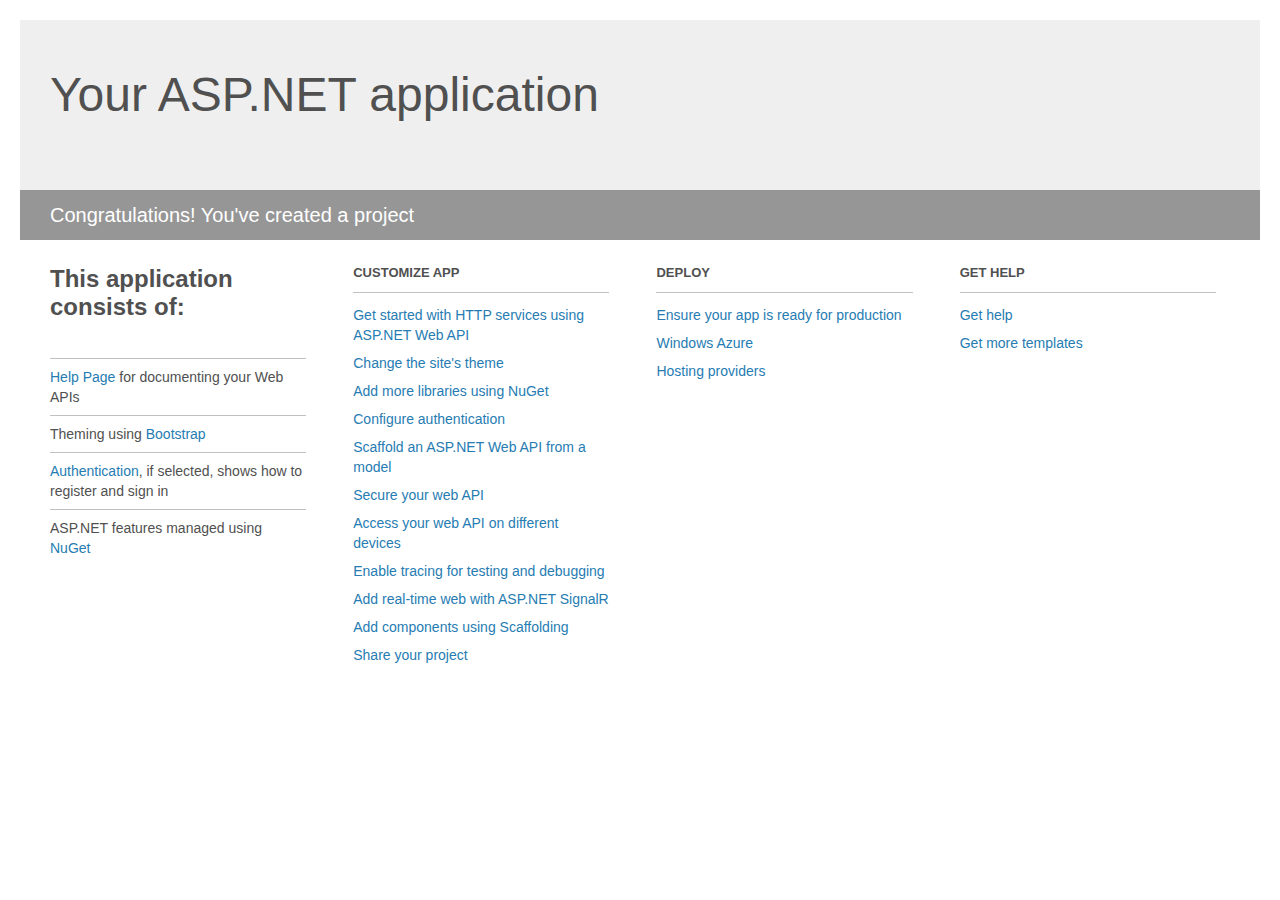
<file: Niawa.WebNotify.TestWebClient2/Project_Readme.html>
﻿<!DOCTYPE html>
<html lang="en">
<head>
    <meta charset="utf-8" />
    <title>Your ASP.NET application</title>
    <style>
        body {
            background: #fff;
            color: #505050;
            font: 14px 'Segoe UI', tahoma, arial, helvetica, sans-serif;
            margin: 20px;
            padding: 0;
        }

        #header {
            background: #efefef;
            padding: 0;
        }

        h1 {
            font-size: 48px;
            font-weight: normal;
            margin: 0;
            padding: 0 30px;
            line-height: 150px;
        }

        p {
            font-size: 20px;
            color: #fff;
            background: #969696;
            padding: 0 30px;
            line-height: 50px;
        }

        #main {
            padding: 5px 30px;
        }

        .section {
            width: 21.7%;
            float: left;
            margin: 0 0 0 4%;
        }

            .section h2 {
                font-size: 13px;
                text-transform: uppercase;
                margin: 0;
                border-bottom: 1px solid silver;
                padding-bottom: 12px;
                margin-bottom: 8px;
            }

            .section.first {
                margin-left: 0;
            }

                .section.first h2 {
                    font-size: 24px;
                    text-transform: none;
                    margin-bottom: 25px;
                    border: none;
                }

                .section.first li {
                    border-top: 1px solid silver;
                    padding: 8px 0;
                }

            .section.last {
                margin-right: 0;
            }

        ul {
            list-style: none;
            padding: 0;
            margin: 0;
            line-height: 20px;
        }

        li {
            padding: 4px 0;
        }

        a {
            color: #267cb2;
            text-decoration: none;
        }

            a:hover {
                text-decoration: underline;
            }
    </style>
</head>
<body>

    <div id="header">
        <h1>Your ASP.NET application</h1>
        <p>Congratulations! You've created a project</p>
    </div>

    <div id="main">
        <div class="section first">
            <h2>This application consists of:</h2>
            <ul>
                <li><a href="http://go.microsoft.com/fwlink/?LinkID=320956">Help Page</a> for documenting your Web APIs</li>
                <li>Theming using <a href="http://go.microsoft.com/fwlink/?LinkID=320754">Bootstrap</a></li>
                <li><a href="http://go.microsoft.com/fwlink/?LinkID=320957">Authentication</a>, if selected, shows how to register and sign in</li>
                <li>ASP.NET features managed using <a href="http://go.microsoft.com/fwlink/?LinkID=320958">NuGet</a></li>
            </ul>
        </div>

        <div class="section">
            <h2>Customize app</h2>
            <ul>
                <li><a href="http://go.microsoft.com/fwlink/?LinkID=320959">Get started with HTTP services using ASP.NET Web API</a></li>
                <li><a href="http://go.microsoft.com/fwlink/?LinkID=320960">Change the site's theme</a></li>
                <li><a href="http://go.microsoft.com/fwlink/?LinkID=320961">Add more libraries using NuGet</a></li>
                <li><a href="http://go.microsoft.com/fwlink/?LinkID=320962">Configure authentication</a></li>
                <li><a href="http://go.microsoft.com/fwlink/?LinkID=320963">Scaffold an ASP.NET Web API from a model</a></li>
                <li><a href="http://go.microsoft.com/fwlink/?LinkID=320964">Secure your web API</a></li>
                <li><a href="http://go.microsoft.com/fwlink/?LinkID=320965">Access your web API on different devices</a></li>
                <li><a href="http://go.microsoft.com/fwlink/?LinkID=320966">Enable tracing for testing and debugging</a></li>
                <li><a href="http://go.microsoft.com/fwlink/?LinkID=320765">Add real-time web with ASP.NET SignalR</a></li>
                <li><a href="http://go.microsoft.com/fwlink/?LinkID=320766">Add components using Scaffolding</a></li>
                <li><a href="http://go.microsoft.com/fwlink/?LinkID=320768">Share your project</a></li>
            </ul>
        </div>

        <div class="section">
            <h2>Deploy</h2>
            <ul>
                <li><a href="http://go.microsoft.com/fwlink/?LinkID=320769">Ensure your app is ready for production</a></li>
                <li><a href="http://go.microsoft.com/fwlink/?LinkID=320770">Windows Azure</a></li>
                <li><a href="http://go.microsoft.com/fwlink/?LinkID=320771">Hosting providers</a></li>
            </ul>
        </div>

        <div class="section last">
            <h2>Get help</h2>
            <ul>
                <li><a href="http://go.microsoft.com/fwlink/?LinkID=320772">Get help</a></li>
                <li><a href="http://go.microsoft.com/fwlink/?LinkID=320773">Get more templates</a></li>
            </ul>
        </div>
    </div>
</body>
</html>
</file>
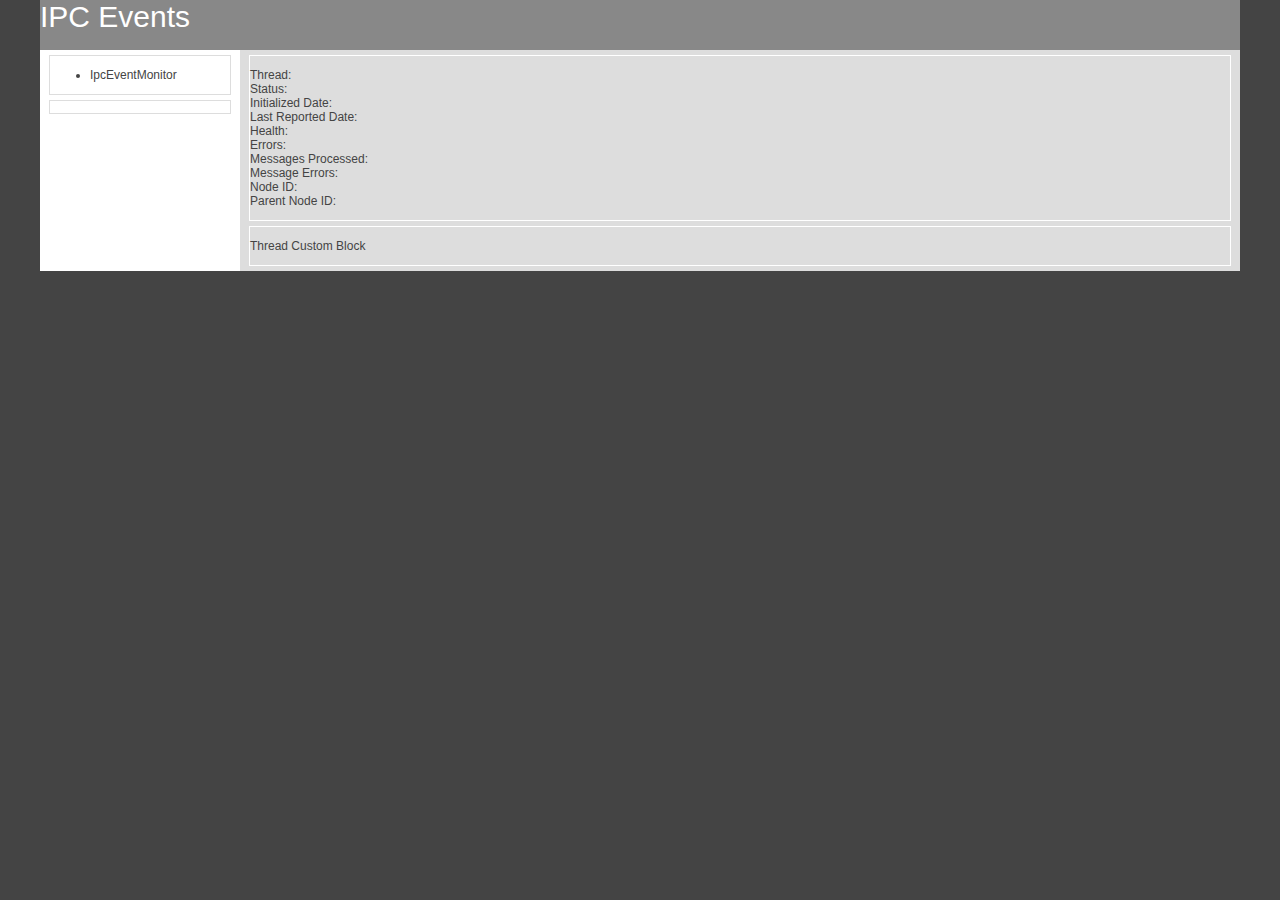
<file: Niawa.IpcEventMonitorGUI/Html/IpcEventMonitor.html>
﻿
<html>
<head>
    <title>IPC Events (IpcEventMonitor)</title>
    <script src="jquery.min.js" type="text/javascript"></script>
    <!--<script src="http://ajax.googleapis.com/ajax/libs/jquery/1.7.2/jquery.min.js" type="text/javascript"></script>-->
    <link rel="stylesheet" href="style.css" />
    <script type="text/javascript">

        function addDefaultHeader() {
            addHeader('Test');
        }

        function addHeader(headerValue1) {

            try {

                /*
                //document.writeln("Adding header");
                var headerTr$ = $('<tr/>');
                headerTr$.append($('<th/>').html(headerValue1));
                headerTr$.append($('<th/>').html(headerValue2));
                $("#ipcEvents").append(headerTr$);

                //alert("Added Header");
                */

                var mainDiv = document.getElementById('maincontent');
                var innerDiv = document.createElement('div');
                innerDiv.className = 'contentblock';
                mainDiv.appendChild(innerDiv);

                //innerDiv.innerHTML = headerValue1 + "|" + headerValue2;


                var leftDiv = document.createElement('div');
                leftDiv.className = 'contentleft';
                innerDiv.appendChild(leftDiv);
                leftDiv.innerHTML = headerValue1;

                /*
                var rightDiv = document.createElement('div');
                rightDiv.className = 'contentright';
                innerDiv.appendChild(rightDiv);
                rightDiv.innerHTML = headerValue2;
                */

            }
            catch (e) {

                var errMessage = "Error adding header row: " + e.message + " Data [" + headerValue1 + "]";

                var leftDiv = document.createElement('div');
                leftDiv.className = 'contentleft';
                innerDiv.appendChild(leftDiv);
                leftDiv.innerHTML = errMessage;

                alert(errMsg);

            }

        }

        function addRow(rowValue1) {

            try {
                var mainDiv = document.getElementById('maincontent');
                var innerDiv = document.createElement('div');
                innerDiv.className = 'contentblock';
                mainDiv.appendChild(innerDiv);
                //innerDiv.innerHTML = rowValue1 + "|" + rowValue2;


                var obj = jQuery.parseJSON(rowValue1);

                for (var k in obj) {
                    var leftDiv = document.createElement('div');
                    leftDiv.className = 'contentleft';
                    innerDiv.appendChild(leftDiv);
                    leftDiv.innerHTML = "" + k + ": " + obj[k];

                }

                populateThreadStatusBlock(rowValue1);

                //if (k.hasOwnProperty.call(obj, k)) {

                //}

                /*
                for (var k2 in obj2) {
                    var rightDiv = document.createElement('div');
                    rightDiv.className = 'contentright';
                    innerDiv.appendChild(rightDiv);
                    rightDiv.innerHTML = "PROP " + k2 + ": " + obj2[k2];
                    //rightDiv.innerHTML = "PROP Key" + k2.key + ": Value " + k2.value;
    
    
                }*/

                //if (k.hasOwnProperty.call(obj2, k)) {

                //}

            }
            catch (e) {

                var errMsg = "Error adding row: " + e.message + " Data [" + rowValue1 + "]";
                var leftDiv = document.createElement('div');
                leftDiv.className = 'contentleft';
                innerDiv.appendChild(leftDiv);
                leftDiv.innerHTML = errMsg;

                alert(errMsg);

            }

                            
        }

        function populateThreadStatusBlock(jsonString) {

            try {

                /***********************
                 json root
                 ***********************/
                var obj = jQuery.parseJSON(jsonString);

                for (var k in obj) {

                    switch (k) {
                        case "EventID":
                            break;
                        case "EventDate":
                            break;
                        case "ApplicationName":
                            break;
                        case "ApplicationInstance":
                            break;
                        case "NodeID":
                            break;
                        case "ParentNodeID":
                            break;
                        case "EventType":
                            break;
                        case "EventMessage":
                            break;
                        case "EventMessageDetail":
                            /***********************
                             json event message detail
                             ***********************/
                            var obj2 = jQuery.parseJSON(obj[k]);

                            for (var k2 in obj2) {

                                switch (k2) {
                                    //case "ParentThreadID":
                                    //    break;
                                    //case "ThreadID":
                                    //    break;
                                    case "ThreadStatus":
                                        /***********************
                                         json thread status
                                         ***********************/
                                        var obj3 = jQuery.parseJSON(obj2[k2]);

                                        for (var k3 in obj3) {

                                            switch (k3) {
                                                case "Description":
                                                    $("#tsb_ThreadName").text(obj3[k3]);
                                                    break;
                                                case "NodeID":
                                                    $("#tsb_NodeID").text(obj3[k3]);
                                                    break;
                                                case "ParentNodeID":
                                                    $("#tsb_ParentNodeID").text(obj3[k3]);
                                                    break;
                                                case "Status":
                                                    $("#tsb_ThreadStatus").text(obj3[k3]);
                                                    break;
                                                case "StatusDate":
                                                    $("#tsb_LastReportedDate").text(obj3[k3]);
                                                    break;
                                                case "Initialized":
                                                    break;
                                                case "InitializedDate":
                                                    $("#tsb_InitializedDate").text(obj3[k3]);
                                                    break;
                                                case "Finalized":
                                                    break;
                                                case "FinalizedDate":
                                                    break;
                                                case "ThreadHealthFailed":
                                                    $("#tsb_ThreadHealth").text(obj3[k3]);
                                                    break;
                                                case "ThreadHealthDate":
                                                    break;
                                                case "ThreadActive":
                                                    break;
                                                case "ThreadEnabled":
                                                    break;
                                                case "ErrorCount":
                                                    $("#tsb_ErrorCount").text(obj3[k3]);
                                                    break;
                                                case "MessageCount":
                                                    $("#tsb_MessagesProcessedCount").text(obj3[k3]);
                                                    break;
                                                case "MessageErrorCount":
                                                    $("#tsb_MessageErrorsCount").text(obj3[k3]);
                                                    break;
                                                case "LastErrorDate":
                                                    break;
                                                case "LastMessageDate":
                                                    break;
                                                case "LastMessageErrorDate":
                                                    break;
                                                default:
                                                    //json ThreadStatus kvp not recognized
                                            }

                                        }

                                        break;
                                    default:
                                        //json EventMessageDetail kvp not recognized
                                }
                            }
                            break;

                        default:
                            //json root kvp not recognized
                    }

                    //var leftDiv = document.createElement('div');
                    //leftDiv.className = 'contentleft';
                    //innerDiv.appendChild(leftDiv);
                    //leftDiv.innerHTML = "" + k + ": " + obj[k];

                }

            }
            catch (e) {

                var errMessage = "Error populating thread status block: " + e.message + " Data [" + jsonString + "]";

                $("#tsb_ThreadStatus").text(errMessage);

                alert(errMsg);

            }


        }

    </script>

</head>
<body>

    <div id="container">
        <div id="content" class="clearfix">
            <div id="nav">
                <div id="nav1" class="navblock">
                    <ul>
                        <li>IpcEventMonitor</li>
                        <!--<li>Summary</li>
                        <li>Current Item</li>-->
                    </ul>
                </div>
                <div id="nav2" class="navblock">
                    <ul>
                        <!--<li>Item 1</li>
                        <li>Item 2</li>
                        <li>Item 3</li>
                        <li>Item 4</li>-->
                        
                    </ul>
                </div>
            </div>
            <div id="maincontent">
                <div class="contentblock" id="ThreadStatusBlock">
                    <p>
                        Thread: <span id='tsb_ThreadName'></span><br />
                        Status: <span id='tsb_ThreadStatus'></span><br />
                        Initialized Date: <span id='tsb_InitializedDate'></span><br />
                        Last Reported Date: <span id='tsb_LastReportedDate'></span><br />
                        Health: <span id='tsb_ThreadHealth'></span><br />
                        Errors: <span id='tsb_ErrorCount'></span><br />
                        Messages Processed: <span id='tsb_MessagesProcessedCount'></span><br />
                        Message Errors: <span id='tsb_MessageErrorsCount'></span><br />
                        Node ID: <span id='tsb_NodeID'></span><br />
                        Parent Node ID: <span id='tsb_ParentNodeID'></span><br />
                    </p>
                </div>
                <div class="contentblock" id ="ThreadCustomBlock">
                    <p>Thread Custom Block</p>
                </div>
            </div>
        </div>
        <div id="header">
            IPC Events
        </div>
    </div>

</body>
</html>
</file>
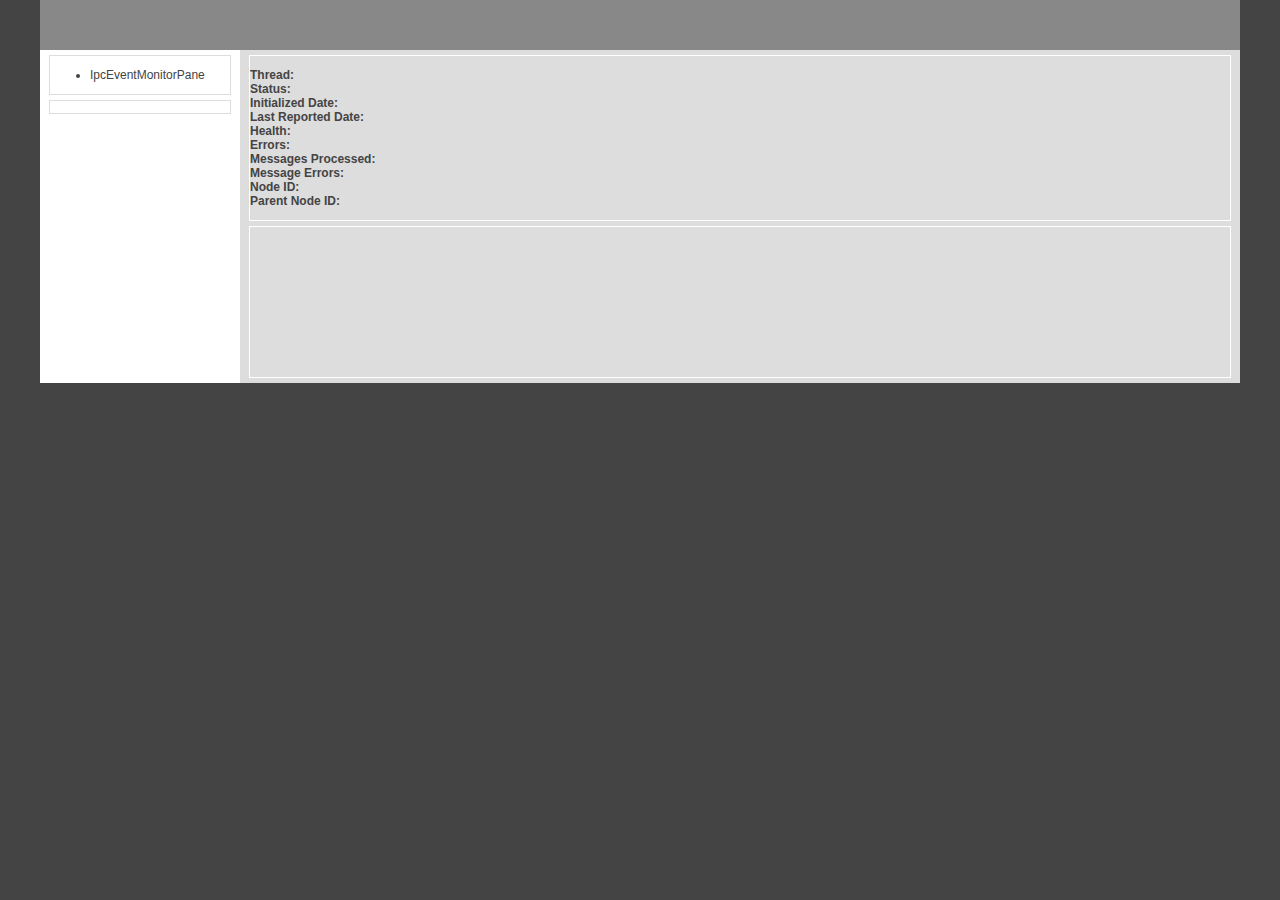
<file: Niawa.IpcEventMonitorGUI/Html/IpcEventMonitorPane.html>
﻿
<html>
<head>
    <title>IPC Events (IpcEventMonitorPane)</title>
    <script src="jquery.min.js" type="text/javascript"></script>
    <!--<script src="http://ajax.googleapis.com/ajax/libs/jquery/1.7.2/jquery.min.js" type="text/javascript"></script>-->
    <link rel="stylesheet" href="style.css" />
    <script type="text/javascript">

        var ix = 0;

        function resetStatusView(viewData) {

            populateThreadStatusBlock(viewData);

        }

        function addRow(rowValue) {

            try
            {
                var mainDiv = document.getElementById('maincontent');
                var innerDiv = document.createElement('div');
                innerDiv.className = 'contentblock';
                mainDiv.appendChild(innerDiv);

                var obj = jQuery.parseJSON(rowValue);

                for (var k in obj) {

                    if (k == "EventMessageDetail") {
                        ix = ix + 1;

                        var leftDiv = document.createElement('div');
                        leftDiv.className = 'contentleft';
                        innerDiv.appendChild(leftDiv);

                        //leftDiv.innerHTML = "<b><a href=\"#" + ix + "\" onclick=\"showDiv(" + ix + ")\">" + k + "</a></b>" + "<div id=\"" + ix + "\" style=\"display:none\">" + obj[k] + "</div>";
                        leftDiv.innerHTML = "<b><a href=\"javascript:void(0);\" onclick=\"showDiv(" + ix + ")\">" + k + "</a></b>" + "<div id=\"" + ix + "\" style=\"display:none\">" + obj[k] + "</div>";
                    }
                    else if (k == "EventType") {
                        ix = ix + 1;

                        var leftDiv = document.createElement('div');
                        leftDiv.className = 'contentleft';
                        innerDiv.appendChild(leftDiv);

                        leftDiv.innerHTML = "<span style=\"font-size:16px\"><b>" + k + ": </b>" + obj[k] + "</p>";
                    }
                    else if (k == "EventMessage") {
                        ix = ix + 1;

                        var leftDiv = document.createElement('div');
                        leftDiv.className = 'contentleft';
                        innerDiv.appendChild(leftDiv);

                        leftDiv.innerHTML = "<span style=\"font-size:16px\"><b>" + k + ": </b>" + obj[k] + "</span>";
                    }
                    else {
                        //leftDiv.innerHTML = "<b>" + k + ": </b>" + obj[k];
                    }
                }

                for (var k in obj) {

                    if (k == "EventMessageDetail") {
                        //leftDiv.innerHTML = "<b><a href=\"#\" onclick=\"showDiv(" + ix + ")\">" + k + "</a></b>" + "<div id=\"" + ix + "\" style=\"display:none\">" + obj[k] + "</div>";
                    }
                    else if (k == "EventType") {
                        //leftDiv.innerHTML = "<span style=\"font-size:16px\"><b>" + k + ": </b>" + obj[k] + "</p>";
                    }
                    else if (k == "EventMessage") {
                        //leftDiv.innerHTML = "<span style=\"font-size:16px\"><b>" + k + ": </b>" + obj[k] + "</span>";
                    }
                    else {
                        ix = ix + 1;

                        var leftDiv = document.createElement('div');
                        leftDiv.className = 'contentleft';
                        innerDiv.appendChild(leftDiv);

                        leftDiv.innerHTML = "<b>" + k + ": </b>" + obj[k];
                    }
                }

            }
            catch (e) {

                var errMsg = "Error adding row: " + e.message + " Data [" + rowValue + "]";

                var leftDiv = document.createElement('div');
                leftDiv.className = 'contentleft';
                innerDiv.appendChild(leftDiv);
                leftDiv.innerHTML = errMsg;

                alert(errMsg);

            }


        }

        function showDiv(ix)
        {
            var div = document.getElementById(ix);
            div.style.display = div.style.display == 'none' ? 'block' : 'none';
        }

        function populateThreadStatusBlock(jsonString) {


            try
            {
                /***********************
                 json root
                 ***********************/
                var obj = jQuery.parseJSON(jsonString);

                for (var k in obj) {

                    switch (k) {
                        case "EventID":
                            break;
                        case "EventDate":
                            break;
                        case "ApplicationName":
                            break;
                        case "ApplicationInstance":
                            break;
                        case "NodeID":
                            break;
                        case "ParentNodeID":
                            break;
                        case "EventType":
                            break;
                        case "EventMessage":
                            break;
                        case "EventMessageDetail":
                            /***********************
                             json event message detail
                             ***********************/
                            var obj2 = jQuery.parseJSON(obj[k]);

                            document.getElementById('tcb_1').style.display = 'none';
                            document.getElementById('tcb_2').style.display = 'none';
                            document.getElementById('tcb_3').style.display = 'none';
                            document.getElementById('tcb_4').style.display = 'none';
                            document.getElementById('tcb_5').style.display = 'none';
                            document.getElementById('tcb_6').style.display = 'none';
                            document.getElementById('tcb_7').style.display = 'none';
                            document.getElementById('tcb_8').style.display = 'none';
                            document.getElementById('tcb_9').style.display = 'none';

                            var ix2 = 0;

                            for (var k2 in obj2) {
                                if (k2.substring(0, 4) == "str:") {
                                    ix2++;
                                    switch (ix2) {
                                        case 1:
                                            $("#tcb_1k").text(k2);
                                            $("#tcb_1v").text(obj2[k2]);
                                            document.getElementById('tcb_1').style.display = 'block';
                                            break;
                                        case 2:
                                            $("#tcb_2k").text(k2);
                                            $("#tcb_2v").text(obj2[k2]);
                                            document.getElementById('tcb_2').style.display = 'block';
                                            break;
                                        case 3:
                                            $("#tcb_3k").text(k2);
                                            $("#tcb_3v").text(obj2[k2]);
                                            document.getElementById('tcb_3').style.display = 'block';
                                            break;
                                        case 4:
                                            $("#tcb_4k").text(k2);
                                            $("#tcb_4v").text(obj2[k2]);
                                            document.getElementById('tcb_4').style.display = 'block';
                                            break;
                                        case 5:
                                            $("#tcb_5k").text(k2);
                                            $("#tcb_5v").text(obj2[k2]);
                                            document.getElementById('tcb_5').style.display = 'block';
                                            break;
                                        case 6:
                                            $("#tcb_6k").text(k2);
                                            $("#tcb_6v").text(obj2[k2]);
                                            document.getElementById('tcb_6').style.display = 'block';
                                            break;
                                        case 7:
                                            $("#tcb_7k").text(k2);
                                            $("#tcb_7v").text(obj2[k2]);
                                            document.getElementById('tcb_7').style.display = 'block';
                                            break;
                                        case 8:
                                            $("#tcb_8k").text(k2);
                                            $("#tcb_8v").text(obj2[k2]);
                                            document.getElementById('tcb_8').style.display = 'block';
                                            break;
                                        case 9:
                                            $("#tcb_9k").text(k2);
                                            $("#tcb_9v").text(obj2[k2]);
                                            document.getElementById('tcb_9').style.display = 'block';
                                            break;
                                        default:
                                            break;
                                    }
                                }
                            }

                            for (var k2 in obj2) {

                                switch (k2) {
                                    //case "ParentThreadID":
                                    //    break;
                                    //case "ThreadID":
                                    //    break;
                                    case "ThreadStatus":
                                        /***********************
                                         json thread status
                                         ***********************/
                                        var obj3 = jQuery.parseJSON(obj2[k2]);

                                        for (var k3 in obj3) {

                                            switch (k3) {
                                                case "Description":
                                                    $("#tsb_ThreadName").text(obj3[k3]);
                                                    $("#header_1").text(obj3[k3]);
                                                    break;
                                                case "NodeID":
                                                    $("#tsb_NodeID").text(obj3[k3]);
                                                    break;
                                                case "ParentNodeID":
                                                    $("#tsb_ParentNodeID").text(obj3[k3]);
                                                    break;
                                                case "Status":
                                                    $("#tsb_ThreadStatus").text(obj3[k3]);
                                                    break;
                                                case "StatusDate":
                                                    $("#tsb_LastReportedDate").text(obj3[k3]);
                                                    break;
                                                case "Initialized":
                                                    break;
                                                case "InitializedDate":
                                                    $("#tsb_InitializedDate").text(obj3[k3]);
                                                    break;
                                                case "Finalized":
                                                    break;
                                                case "FinalizedDate":
                                                    break;
                                                case "ThreadHealthFailed":
                                                    $("#tsb_ThreadHealth").text(obj3[k3]);
                                                    break;
                                                case "ThreadHealthDate":
                                                    break;
                                                case "ThreadActive":
                                                    break;
                                                case "ThreadEnabled":
                                                    break;
                                                case "ErrorCount":
                                                    $("#tsb_ErrorCount").text(obj3[k3]);
                                                    break;
                                                case "MessageCount":
                                                    $("#tsb_MessagesProcessedCount").text(obj3[k3]);
                                                    break;
                                                case "MessageErrorCount":
                                                    $("#tsb_MessageErrorsCount").text(obj3[k3]);
                                                    break;
                                                case "LastErrorDate":
                                                    break;
                                                case "LastMessageDate":
                                                    break;
                                                case "LastMessageErrorDate":
                                                    break;
                                                default:
                                                    //json ThreadStatus kvp not recognized
                                            }

                                        }

                                        break;
                                    default:
                                        //json EventMessageDetail kvp not recognized
                                }
                            }
                            break;

                        default:
                            //json root kvp not recognized
                    }

                }


            }
            catch (e) {

                var errMessage = "Error populating thread status block: " + e.message + " Data [" + jsonString + "]";

                $("#tsb_ThreadStatus").text(errMessage);

                alert(errMsg);

            }

        }

    </script>

</head>
<body>

    <div id="container">
        <div id="content" class="clearfix">
            <div id="nav">
                <div id="nav1" class="navblock">
                    <ul>
                        <li>IpcEventMonitorPane</li>
                        <!--<li>Summary</li>
                        <li>Current Item</li>-->
                    </ul>
                </div>
                <div id="nav2" class="navblock">
                    <ul>
                        <!--<li>Item 1</li>
                        <li>Item 2</li>
                        <li>Item 3</li>
                        <li>Item 4</li>-->

                    </ul>
                </div>
            </div>
            <div id="maincontent">
                <div class="contentblock" id="ThreadStatusBlock">
                    <p>
                        <b>Thread:</b> <span id='tsb_ThreadName'></span><br />
                        <b>Status:</b> <span id='tsb_ThreadStatus'></span><br />
                        <b>Initialized Date:</b> <span id='tsb_InitializedDate'></span><br />
                        <b>Last Reported Date:</b> <span id='tsb_LastReportedDate'></span><br />
                        <b>Health:</b> <span id='tsb_ThreadHealth'></span><br />
                        <b>Errors:</b> <span id='tsb_ErrorCount'></span><br />
                        <b>Messages Processed:</b> <span id='tsb_MessagesProcessedCount'></span><br />
                        <b>Message Errors:</b> <span id='tsb_MessageErrorsCount'></span><br />
                        <b>Node ID:</b> <span id='tsb_NodeID'></span><br />
                        <b>Parent Node ID:</b> <span id='tsb_ParentNodeID'></span><br />
                    </p>

                </div>
                <div class="contentblock" id="ThreadCustomBlock">
                    <p>
                        <div id="tcb_1" style="display:none"><b><span id='tcb_1k'></span>:</b> <span id='tcb_1v'></span></div><br />
                        <div id="tcb_2" style="display:none"><b><span id='tcb_2k'></span>:</b> <span id='tcb_2v'></span></div><br />
                        <div id="tcb_3" style="display:none"><b><span id='tcb_3k'></span>:</b> <span id='tcb_3v'></span></div><br />
                        <div id="tcb_4" style="display:none"><b><span id='tcb_4k'></span>:</b> <span id='tcb_4v'></span></div><br />
                        <div id="tcb_5" style="display:none"><b><span id='tcb_5k'></span>:</b> <span id='tcb_5v'></span></div><br />
                        <div id="tcb_6" style="display:none"><b><span id='tcb_6k'></span>:</b> <span id='tcb_6v'></span></div><br />
                        <div id="tcb_7" style="display:none"><b><span id='tcb_7k'></span>:</b> <span id='tcb_7v'></span></div><br />
                        <div id="tcb_8" style="display:none"><b><span id='tcb_8k'></span>:</b> <span id='tcb_8v'></span></div><br />
                        <div id="tcb_9" style="display:none"><b><span id='tcb_9k'></span>:</b> <span id='tcb_9v'></span></div><br />
                    </p>

                </div>
            </div>
        </div>
        <div id="header">
            <span id='header_1'></span>
        </div>
    </div>

</body>
</html>
</file>
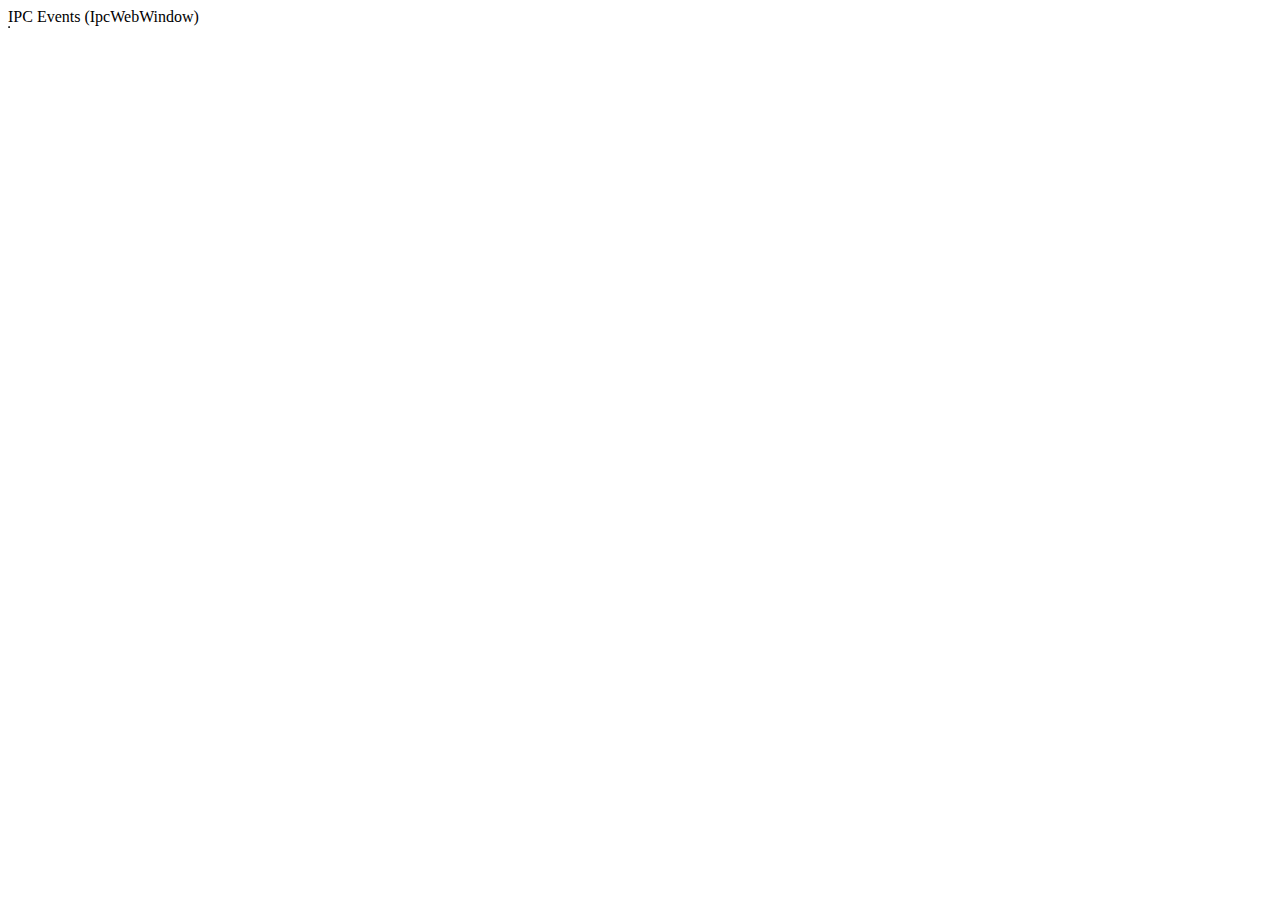
<file: Niawa.IpcEventMonitorGUI/Html/IpcWebWindow.html>
﻿<!--onload="buildHtmlTable()">-->


<html>
<head>
    <title>IPC Events (IpcWebWindow)</title>
    <script src="http://ajax.googleapis.com/ajax/libs/jquery/1.7.2/jquery.min.js" type="text/javascript"></script>
    <script type="text/javascript">

        function addDefaultHeader()
        {
            addHeader('Test');
        }

        function addHeader(headerValue1, headerValue2) {

            try {
                //document.writeln("Adding header");
                var headerTr$ = $('<tr/>');
                headerTr$.append($('<th/>').html(headerValue1));
                headerTr$.append($('<th/>').html(headerValue2));
                $("#ipcEvents").append(headerTr$);

                //alert("Added Header");
            }
            catch (e) {
                var errMsg = "Error adding header: " + e.message + " data [" + headerValue1 + "][" + headerValue2 + "]";

                var headerTr$ = $('<tr/>');
                headerTr$.append($('<th/>').html(errMsg));
                $("#ipcEvents").append(headerTr$);
                alert(errMsg);
            }

            
        }

        function addRow(rowValue1, rowValue2) {
            try
            {
                //document.writeln("Adding row");
                var row$ = $('<tr/>');
                row$.append($('<td/>').html(rowValue1));
                row$.append($('<td/>').html(rowValue2));
                $("#ipcEvents").append(row$);

                //alert("Added Row");
            }
            catch (e) {
                var errMsg = "Error adding row: " + e.message + " data [" + headerValue1 + "][" + headerValue2 + "]";

                var headerTr$ = $('<tr/>');
                headerTr$.append($('<th/>').html(errMsg));
                $("#ipcEvents").append(headerTr$);

                alert(errMsg);

            }

        }

        // Builds the HTML Table out of myList.
        function buildHtmlTable() {
            try
            {
                var columns = addAllColumnHeaders(myList);

                for (var i = 0 ; i < myList.length ; i++) {
                    var row$ = $('<tr/>');
                    for (var colIndex = 0 ; colIndex < columns.length ; colIndex++) {
                        var cellValue = myList[i][columns[colIndex]];

                        if (cellValue == null) { cellValue = ""; }

                        row$.append($('<td/>').html(cellValue));
                    }
                    $("#ipcEvents").append(row$);
                }
            }
            catch (e) {
                var errMsg = "Error building HTML table: " + e.message;

                var headerTr$ = $('<tr/>');
                headerTr$.append($('<th/>').html(errMsg));
                $("#ipcEvents").append(headerTr$);

                alert(errMsg);

            }

        }

        // Adds a header row to the table and returns the set of columns.
        // Need to do union of keys from all records as some records may not contain
        // all records
        function addAllColumnHeaders(myList) {
            try{
                var columnSet = [];
                var headerTr$ = $('<tr/>');

                for (var i = 0 ; i < myList.length ; i++) {
                    var rowHash = myList[i];
                    for (var key in rowHash) {
                        if ($.inArray(key, columnSet) == -1) {
                            columnSet.push(key);
                            headerTr$.append($('<th/>').html(key));
                        }
                    }
                }
                $("#ipcEvents").append(headerTr$);

                return columnSet;

            }
            catch (e) {
                var errMsg = "Error building HTML table: " + e.message;

                var headerTr$ = $('<tr/>');
                headerTr$.append($('<th/>').html(errMsg));
                $("#ipcEvents").append(headerTr$);

            }

        }
    </script>

</head>
<body>


    <!--<p><a href="#" onclick="addHeader('test');">Top Text</a></p>
    <p><a href="#" onclick="addRow('test1')">Bottom Text</a></p>-->

    IPC Events (IpcWebWindow)
    <table id="ipcEvents" border="1"></table>
</body>
</html>
</file>
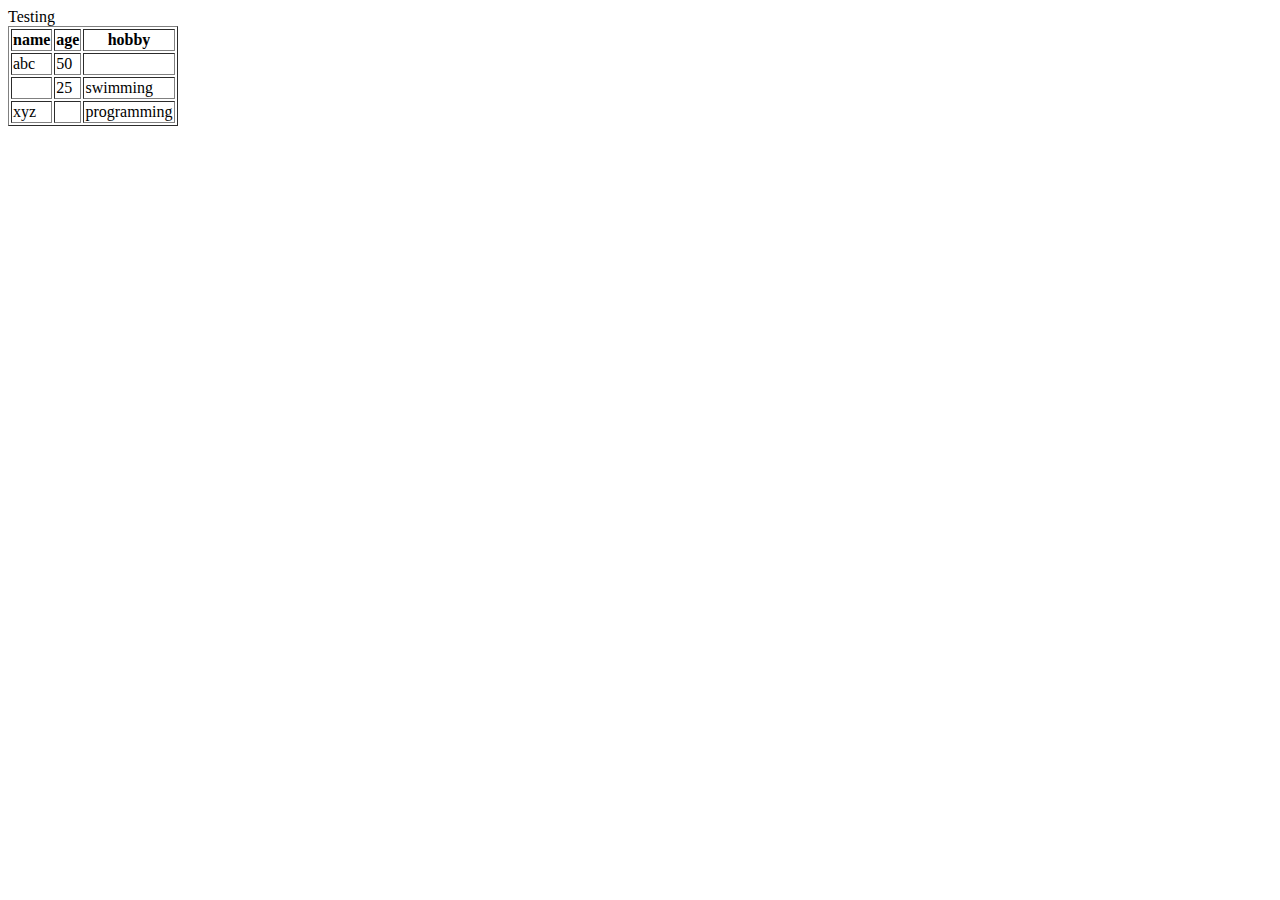
<file: Niawa.IpcEventMonitorGUI/Html/IpcWebWindowTest.html>
﻿<body onload="buildHtmlTable()">

    <script src="http://ajax.googleapis.com/ajax/libs/jquery/1.7.2/jquery.min.js" type="text/javascript"></script>
    <script type="text/javascript">

        var myList = [{ "name": "abc", "age": 50 },
                      { "age": "25", "hobby": "swimming" },
                      { "name": "xyz", "hobby": "programming" }];

        // Builds the HTML Table out of myList.
        function buildHtmlTable() {
            var columns = addAllColumnHeaders(myList);

            for (var i = 0 ; i < myList.length ; i++) {
                var row$ = $('<tr/>');
                for (var colIndex = 0 ; colIndex < columns.length ; colIndex++) {
                    var cellValue = myList[i][columns[colIndex]];

                    if (cellValue == null) { cellValue = ""; }

                    row$.append($('<td/>').html(cellValue));
                }
                $("#excelDataTable").append(row$);
            }
        }

        // Adds a header row to the table and returns the set of columns.
        // Need to do union of keys from all records as some records may not contain
        // all records
        function addAllColumnHeaders(myList) {
            var columnSet = [];
            var headerTr$ = $('<tr/>');

            for (var i = 0 ; i < myList.length ; i++) {
                var rowHash = myList[i];
                for (var key in rowHash) {
                    if ($.inArray(key, columnSet) == -1) {
                        columnSet.push(key);
                        headerTr$.append($('<th/>').html(key));
                    }
                }
            }
            $("#excelDataTable").append(headerTr$);

            return columnSet;
        }
    </script>

    Testing
    <table id="excelDataTable" border="1"></table>
</body>
</file>
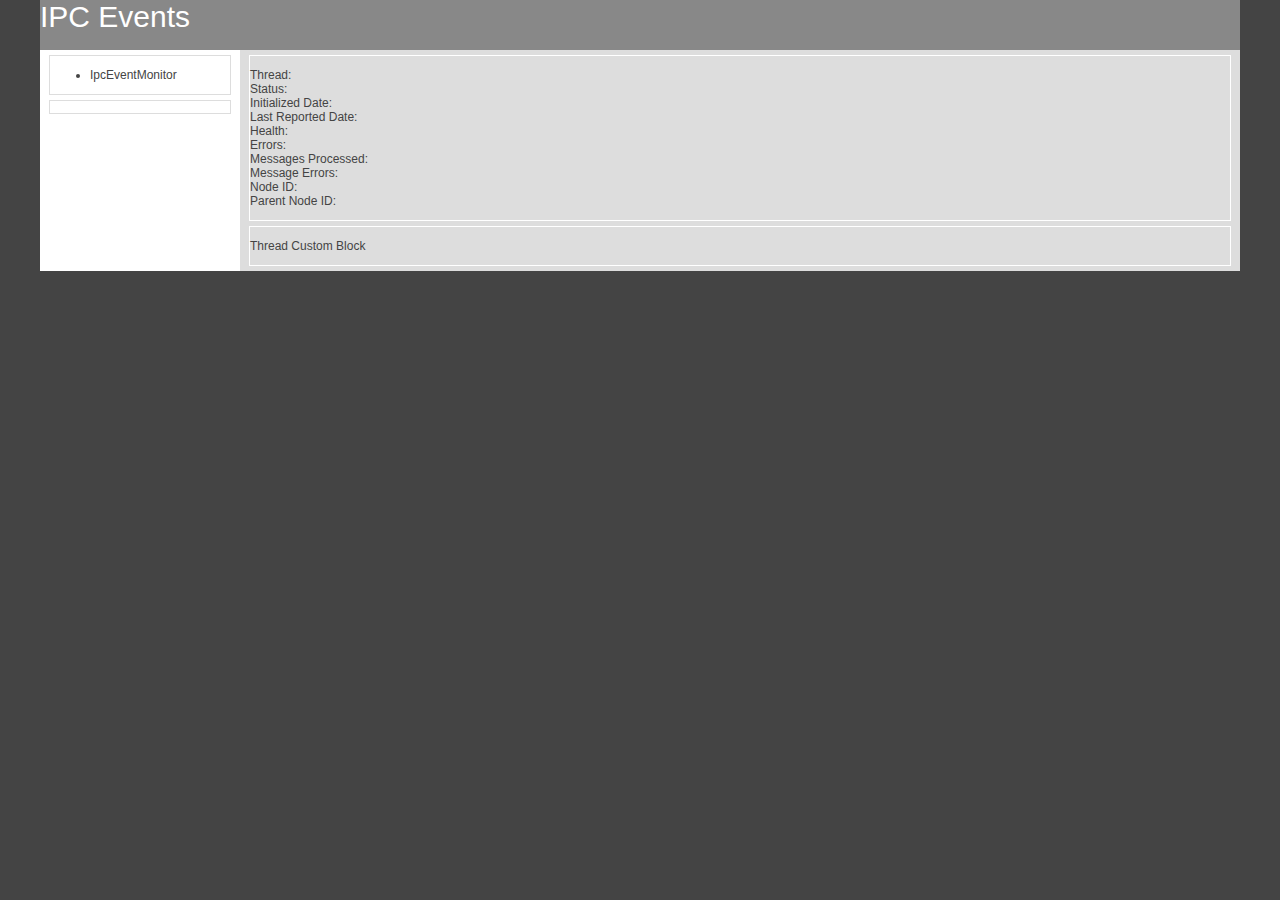
<file: Niawa.IpcEventMonitorWebClient/Html/IpcEventMonitor.html>
﻿
<html>
<head>
    <title>IPC Events (IpcEventMonitor)</title>
    <script src="jquery.min.js" type="text/javascript"></script>
    <!--<script src="http://ajax.googleapis.com/ajax/libs/jquery/1.7.2/jquery.min.js" type="text/javascript"></script>-->
    <link rel="stylesheet" href="style.css" />
    <script type="text/javascript">

        function addDefaultHeader() {
            addHeader('Test');
        }

        function addHeader(headerValue1) {

            try {

                /*
                //document.writeln("Adding header");
                var headerTr$ = $('<tr/>');
                headerTr$.append($('<th/>').html(headerValue1));
                headerTr$.append($('<th/>').html(headerValue2));
                $("#ipcEvents").append(headerTr$);

                //alert("Added Header");
                */

                var mainDiv = document.getElementById('maincontent');
                var innerDiv = document.createElement('div');
                innerDiv.className = 'contentblock';
                mainDiv.appendChild(innerDiv);

                //innerDiv.innerHTML = headerValue1 + "|" + headerValue2;


                var leftDiv = document.createElement('div');
                leftDiv.className = 'contentleft';
                innerDiv.appendChild(leftDiv);
                leftDiv.innerHTML = headerValue1;

                /*
                var rightDiv = document.createElement('div');
                rightDiv.className = 'contentright';
                innerDiv.appendChild(rightDiv);
                rightDiv.innerHTML = headerValue2;
                */

            }
            catch (e) {

                var errMessage = "Error adding header row: " + e.message + " Data [" + headerValue1 + "]";

                var leftDiv = document.createElement('div');
                leftDiv.className = 'contentleft';
                innerDiv.appendChild(leftDiv);
                leftDiv.innerHTML = errMessage;

                alert(errMsg);

            }

        }

        function addRow(rowValue1) {

            try {
                var mainDiv = document.getElementById('maincontent');
                var innerDiv = document.createElement('div');
                innerDiv.className = 'contentblock';
                mainDiv.appendChild(innerDiv);
                //innerDiv.innerHTML = rowValue1 + "|" + rowValue2;


                var obj = jQuery.parseJSON(rowValue1);

                for (var k in obj) {
                    var leftDiv = document.createElement('div');
                    leftDiv.className = 'contentleft';
                    innerDiv.appendChild(leftDiv);
                    leftDiv.innerHTML = "" + k + ": " + obj[k];

                }

                populateThreadStatusBlock(rowValue1);

                //if (k.hasOwnProperty.call(obj, k)) {

                //}

                /*
                for (var k2 in obj2) {
                    var rightDiv = document.createElement('div');
                    rightDiv.className = 'contentright';
                    innerDiv.appendChild(rightDiv);
                    rightDiv.innerHTML = "PROP " + k2 + ": " + obj2[k2];
                    //rightDiv.innerHTML = "PROP Key" + k2.key + ": Value " + k2.value;


                }*/

                //if (k.hasOwnProperty.call(obj2, k)) {

                //}

            }
            catch (e) {

                var errMsg = "Error adding row: " + e.message + " Data [" + rowValue1 + "]";
                var leftDiv = document.createElement('div');
                leftDiv.className = 'contentleft';
                innerDiv.appendChild(leftDiv);
                leftDiv.innerHTML = errMsg;

                alert(errMsg);

            }


        }

        function populateThreadStatusBlock(jsonString) {

            try {

                /***********************
                 json root
                 ***********************/
                var obj = jQuery.parseJSON(jsonString);

                for (var k in obj) {

                    switch (k) {
                        case "EventID":
                            break;
                        case "EventDate":
                            break;
                        case "ApplicationName":
                            break;
                        case "ApplicationInstance":
                            break;
                        case "NodeID":
                            break;
                        case "ParentNodeID":
                            break;
                        case "EventType":
                            break;
                        case "EventMessage":
                            break;
                        case "EventMessageDetail":
                            /***********************
                             json event message detail
                             ***********************/
                            var obj2 = jQuery.parseJSON(obj[k]);

                            for (var k2 in obj2) {

                                switch (k2) {
                                    //case "ParentThreadID":
                                    //    break;
                                    //case "ThreadID":
                                    //    break;
                                    case "ThreadStatus":
                                        /***********************
                                         json thread status
                                         ***********************/
                                        var obj3 = jQuery.parseJSON(obj2[k2]);

                                        for (var k3 in obj3) {

                                            switch (k3) {
                                                case "Description":
                                                    $("#tsb_ThreadName").text(obj3[k3]);
                                                    break;
                                                case "NodeID":
                                                    $("#tsb_NodeID").text(obj3[k3]);
                                                    break;
                                                case "ParentNodeID":
                                                    $("#tsb_ParentNodeID").text(obj3[k3]);
                                                    break;
                                                case "Status":
                                                    $("#tsb_ThreadStatus").text(obj3[k3]);
                                                    break;
                                                case "StatusDate":
                                                    $("#tsb_LastReportedDate").text(obj3[k3]);
                                                    break;
                                                case "Initialized":
                                                    break;
                                                case "InitializedDate":
                                                    $("#tsb_InitializedDate").text(obj3[k3]);
                                                    break;
                                                case "Finalized":
                                                    break;
                                                case "FinalizedDate":
                                                    break;
                                                case "ThreadHealthFailed":
                                                    $("#tsb_ThreadHealth").text(obj3[k3]);
                                                    break;
                                                case "ThreadHealthDate":
                                                    break;
                                                case "ThreadActive":
                                                    break;
                                                case "ThreadEnabled":
                                                    break;
                                                case "ErrorCount":
                                                    $("#tsb_ErrorCount").text(obj3[k3]);
                                                    break;
                                                case "MessageCount":
                                                    $("#tsb_MessagesProcessedCount").text(obj3[k3]);
                                                    break;
                                                case "MessageErrorCount":
                                                    $("#tsb_MessageErrorsCount").text(obj3[k3]);
                                                    break;
                                                case "LastErrorDate":
                                                    break;
                                                case "LastMessageDate":
                                                    break;
                                                case "LastMessageErrorDate":
                                                    break;
                                                default:
                                                    //json ThreadStatus kvp not recognized
                                            }

                                        }

                                        break;
                                    default:
                                        //json EventMessageDetail kvp not recognized
                                }
                            }
                            break;

                        default:
                            //json root kvp not recognized
                    }

                    //var leftDiv = document.createElement('div');
                    //leftDiv.className = 'contentleft';
                    //innerDiv.appendChild(leftDiv);
                    //leftDiv.innerHTML = "" + k + ": " + obj[k];

                }

            }
            catch (e) {

                var errMessage = "Error populating thread status block: " + e.message + " Data [" + jsonString + "]";

                $("#tsb_ThreadStatus").text(errMessage);

                alert(errMsg);

            }


        }

    </script>

</head>
<body>

    <div id="container">
        <div id="content" class="clearfix">
            <div id="nav">
                <div id="nav1" class="navblock">
                    <ul>
                        <li>IpcEventMonitor</li>
                        <!--<li>Summary</li>
                        <li>Current Item</li>-->
                    </ul>
                </div>
                <div id="nav2" class="navblock">
                    <ul>
                        <!--<li>Item 1</li>
                        <li>Item 2</li>
                        <li>Item 3</li>
                        <li>Item 4</li>-->

                    </ul>
                </div>
            </div>
            <div id="maincontent">
                <div class="contentblock" id="ThreadStatusBlock">
                    <p>
                        Thread: <span id='tsb_ThreadName'></span><br />
                        Status: <span id='tsb_ThreadStatus'></span><br />
                        Initialized Date: <span id='tsb_InitializedDate'></span><br />
                        Last Reported Date: <span id='tsb_LastReportedDate'></span><br />
                        Health: <span id='tsb_ThreadHealth'></span><br />
                        Errors: <span id='tsb_ErrorCount'></span><br />
                        Messages Processed: <span id='tsb_MessagesProcessedCount'></span><br />
                        Message Errors: <span id='tsb_MessageErrorsCount'></span><br />
                        Node ID: <span id='tsb_NodeID'></span><br />
                        Parent Node ID: <span id='tsb_ParentNodeID'></span><br />
                    </p>
                </div>
                <div class="contentblock" id="ThreadCustomBlock">
                    <p>Thread Custom Block</p>
                </div>
            </div>
        </div>
        <div id="header">
            IPC Events
        </div>
    </div>

</body>
</html>
</file>
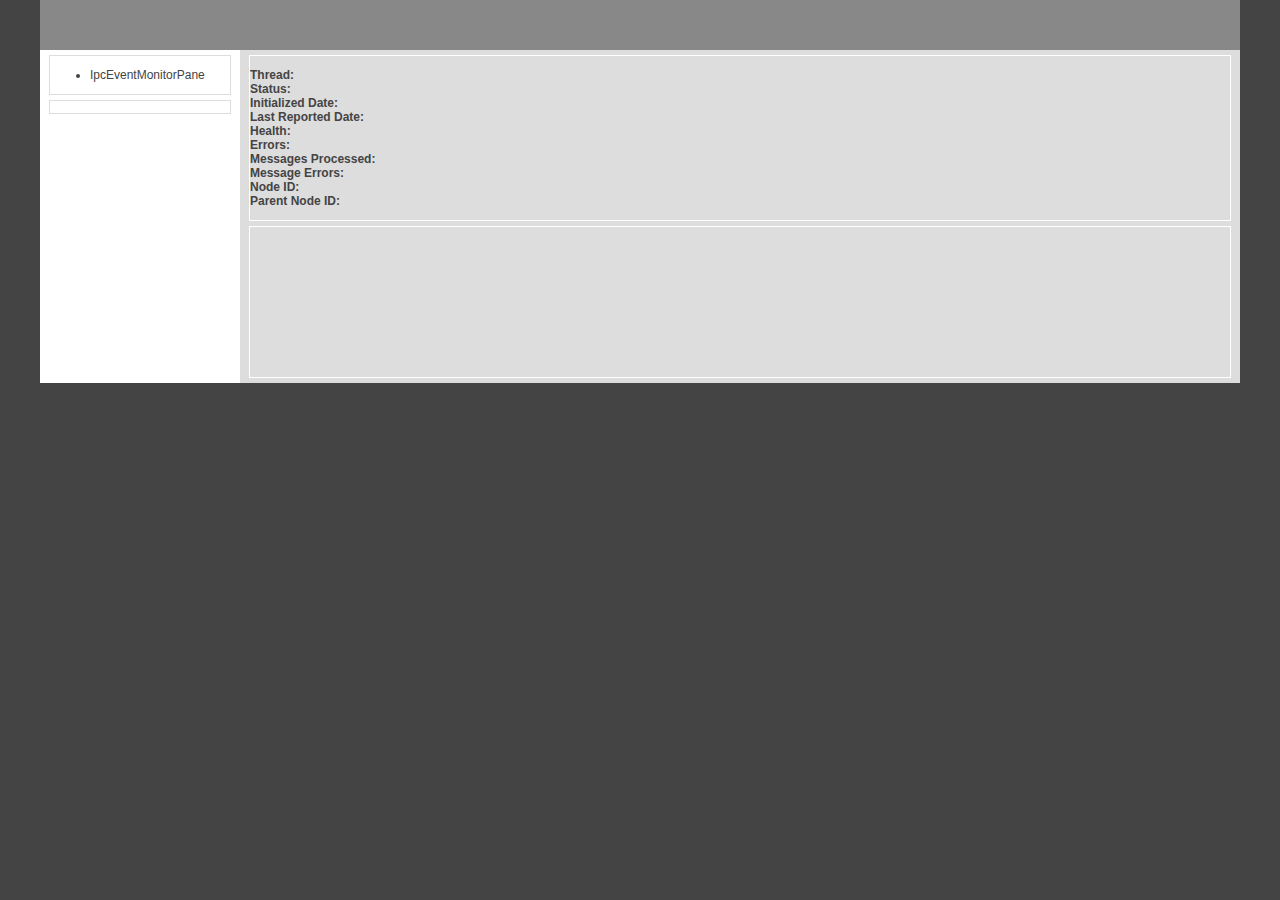
<file: Niawa.IpcEventMonitorWebClient/Html/IpcEventMonitorPane.html>
﻿
<html>
<head>
    <title>IPC Events (IpcEventMonitorPane)</title>
    <script src="jquery.min.js" type="text/javascript"></script>
    <!--<script src="http://ajax.googleapis.com/ajax/libs/jquery/1.7.2/jquery.min.js" type="text/javascript"></script>-->
    <link rel="stylesheet" href="style.css" />
    <script type="text/javascript">

        var ix = 0;

        function resetStatusView(viewData) {

            populateThreadStatusBlock(viewData);

        }

        function addRow(rowValue) {

            var mainDiv = document.getElementById('maincontent');
            var innerDiv = document.createElement('div');
            innerDiv.className = 'contentblock';
            mainDiv.appendChild(innerDiv);

            var obj = jQuery.parseJSON(rowValue);

            for (var k in obj) {

                if (k == "EventMessageDetail") {
                    ix = ix + 1;

                    var leftDiv = document.createElement('div');
                    leftDiv.className = 'contentleft';
                    innerDiv.appendChild(leftDiv);

                    //leftDiv.innerHTML = "<b><a href=\"#" + ix + "\" onclick=\"showDiv(" + ix + ")\">" + k + "</a></b>" + "<div id=\"" + ix + "\" style=\"display:none\">" + obj[k] + "</div>";
                    leftDiv.innerHTML = "<b><a href=\"javascript:void(0);\" onclick=\"showDiv(" + ix + ")\">" + k + "</a></b>" + "<div id=\"" + ix + "\" style=\"display:none\">" + obj[k] + "</div>";
                }
                else if (k == "EventType") {
                    ix = ix + 1;

                    var leftDiv = document.createElement('div');
                    leftDiv.className = 'contentleft';
                    innerDiv.appendChild(leftDiv);

                    leftDiv.innerHTML = "<span style=\"font-size:16px\"><b>" + k + ": </b>" + obj[k] + "</p>";
                }
                else if (k == "EventMessage") {
                    ix = ix + 1;

                    var leftDiv = document.createElement('div');
                    leftDiv.className = 'contentleft';
                    innerDiv.appendChild(leftDiv);

                    leftDiv.innerHTML = "<span style=\"font-size:16px\"><b>" + k + ": </b>" + obj[k] + "</span>";
                }
                else {
                    //leftDiv.innerHTML = "<b>" + k + ": </b>" + obj[k];
                }
            }

            for (var k in obj) {

                if (k == "EventMessageDetail") {
                    //leftDiv.innerHTML = "<b><a href=\"#\" onclick=\"showDiv(" + ix + ")\">" + k + "</a></b>" + "<div id=\"" + ix + "\" style=\"display:none\">" + obj[k] + "</div>";
                }
                else if (k == "EventType") {
                    //leftDiv.innerHTML = "<span style=\"font-size:16px\"><b>" + k + ": </b>" + obj[k] + "</p>";
                }
                else if (k == "EventMessage") {
                    //leftDiv.innerHTML = "<span style=\"font-size:16px\"><b>" + k + ": </b>" + obj[k] + "</span>";
                }
                else {
                    ix = ix + 1;

                    var leftDiv = document.createElement('div');
                    leftDiv.className = 'contentleft';
                    innerDiv.appendChild(leftDiv);

                    leftDiv.innerHTML = "<b>" + k + ": </b>" + obj[k];
                }
            }

        }

        function showDiv(ix)
        {
            var div = document.getElementById(ix);
            div.style.display = div.style.display == 'none' ? 'block' : 'none';
        }

        function populateThreadStatusBlock(jsonString) {


            /***********************
             json root
             ***********************/
            var obj = jQuery.parseJSON(jsonString);

            for (var k in obj) {

                switch (k) {
                    case "EventID":
                        break;
                    case "EventDate":
                        break;
                    case "ApplicationName":
                        break;
                    case "ApplicationInstance":
                        break;
                    case "NodeID":
                        break;
                    case "ParentNodeID":
                        break;
                    case "EventType":
                        break;
                    case "EventMessage":
                        break;
                    case "EventMessageDetail":
                        /***********************
                         json event message detail
                         ***********************/
                        var obj2 = jQuery.parseJSON(obj[k]);

                        document.getElementById('tcb_1').style.display = 'none';
                        document.getElementById('tcb_2').style.display = 'none';
                        document.getElementById('tcb_3').style.display = 'none';
                        document.getElementById('tcb_4').style.display = 'none';
                        document.getElementById('tcb_5').style.display = 'none';
                        document.getElementById('tcb_6').style.display = 'none';
                        document.getElementById('tcb_7').style.display = 'none';
                        document.getElementById('tcb_8').style.display = 'none';
                        document.getElementById('tcb_9').style.display = 'none';

                        var ix2 = 0;

                        for (var k2 in obj2) {
                            if(k2.substring(0,4) == "str:")
                            {
                                ix2++;
                                switch (ix2) {
                                    case 1:
                                        $("#tcb_1k").text(k2);
                                        $("#tcb_1v").text(obj2[k2]);
                                        document.getElementById('tcb_1').style.display = 'block';
                                        break;
                                    case 2:
                                        $("#tcb_2k").text(k2);
                                        $("#tcb_2v").text(obj2[k2]);
                                        document.getElementById('tcb_2').style.display = 'block';
                                        break;
                                    case 3:
                                        $("#tcb_3k").text(k2);
                                        $("#tcb_3v").text(obj2[k2]);
                                        document.getElementById('tcb_3').style.display = 'block';
                                        break;
                                    case 4:
                                        $("#tcb_4k").text(k2);
                                        $("#tcb_4v").text(obj2[k2]);
                                        document.getElementById('tcb_4').style.display = 'block';
                                        break;
                                    case 5:
                                        $("#tcb_5k").text(k2);
                                        $("#tcb_5v").text(obj2[k2]);
                                        document.getElementById('tcb_5').style.display = 'block';
                                        break;
                                    case 6:
                                        $("#tcb_6k").text(k2);
                                        $("#tcb_6v").text(obj2[k2]);
                                        document.getElementById('tcb_6').style.display = 'block';
                                        break;
                                    case 7:
                                        $("#tcb_7k").text(k2);
                                        $("#tcb_7v").text(obj2[k2]);
                                        document.getElementById('tcb_7').style.display = 'block';
                                        break;
                                    case 8:
                                        $("#tcb_8k").text(k2);
                                        $("#tcb_8v").text(obj2[k2]);
                                        document.getElementById('tcb_8').style.display = 'block';
                                        break;
                                    case 9:
                                        $("#tcb_9k").text(k2);
                                        $("#tcb_9v").text(obj2[k2]);
                                        document.getElementById('tcb_9').style.display = 'block';
                                        break;
                                    default:
                                        break;
                                }
                            }
                        }

                        for (var k2 in obj2) {

                            switch (k2) {
                                //case "ParentThreadID":
                                //    break;
                                //case "ThreadID":
                                //    break;
                                case "ThreadStatus":
                                    /***********************
                                     json thread status
                                     ***********************/
                                    var obj3 = jQuery.parseJSON(obj2[k2]);

                                    for (var k3 in obj3) {

                                        switch (k3) {
                                            case "Description":
                                                $("#tsb_ThreadName").text(obj3[k3]);
                                                $("#header_1").text(obj3[k3]);
                                                break;
                                            case "NodeID":
                                                $("#tsb_NodeID").text(obj3[k3]);
                                                break;
                                            case "ParentNodeID":
                                                $("#tsb_ParentNodeID").text(obj3[k3]);
                                                break;
                                            case "Status":
                                                $("#tsb_ThreadStatus").text(obj3[k3]);
                                                break;
                                            case "StatusDate":
                                                $("#tsb_LastReportedDate").text(obj3[k3]);
                                                break;
                                            case "Initialized":
                                                break;
                                            case "InitializedDate":
                                                $("#tsb_InitializedDate").text(obj3[k3]);
                                                break;
                                            case "Finalized":
                                                break;
                                            case "FinalizedDate":
                                                break;
                                            case "ThreadHealthFailed":
                                                $("#tsb_ThreadHealth").text(obj3[k3]);
                                                break;
                                            case "ThreadHealthDate":
                                                break;
                                            case "ThreadActive":
                                                break;
                                            case "ThreadEnabled":
                                                break;
                                            case "ErrorCount":
                                                $("#tsb_ErrorCount").text(obj3[k3]);
                                                break;
                                            case "MessageCount":
                                                $("#tsb_MessagesProcessedCount").text(obj3[k3]);
                                                break;
                                            case "MessageErrorCount":
                                                $("#tsb_MessageErrorsCount").text(obj3[k3]);
                                                break;
                                            case "LastErrorDate":
                                                break;
                                            case "LastMessageDate":
                                                break;
                                            case "LastMessageErrorDate":
                                                break;
                                            default:
                                                //json ThreadStatus kvp not recognized
                                        }

                                    }

                                    break;
                                default:
                                    //json EventMessageDetail kvp not recognized
                            }
                        }
                        break;

                    default:
                        //json root kvp not recognized
                }

            }

        }

    </script>

</head>
<body>

    <div id="container">
        <div id="content" class="clearfix">
            <div id="nav">
                <div id="nav1" class="navblock">
                    <ul>
                        <li>IpcEventMonitorPane</li>
                        <!--<li>Summary</li>
                        <li>Current Item</li>-->
                    </ul>
                </div>
                <div id="nav2" class="navblock">
                    <ul>
                        <!--<li>Item 1</li>
                        <li>Item 2</li>
                        <li>Item 3</li>
                        <li>Item 4</li>-->

                    </ul>
                </div>
            </div>
            <div id="maincontent">
                <div class="contentblock" id="ThreadStatusBlock">
                    <p>
                        <b>Thread:</b> <span id='tsb_ThreadName'></span><br />
                        <b>Status:</b> <span id='tsb_ThreadStatus'></span><br />
                        <b>Initialized Date:</b> <span id='tsb_InitializedDate'></span><br />
                        <b>Last Reported Date:</b> <span id='tsb_LastReportedDate'></span><br />
                        <b>Health:</b> <span id='tsb_ThreadHealth'></span><br />
                        <b>Errors:</b> <span id='tsb_ErrorCount'></span><br />
                        <b>Messages Processed:</b> <span id='tsb_MessagesProcessedCount'></span><br />
                        <b>Message Errors:</b> <span id='tsb_MessageErrorsCount'></span><br />
                        <b>Node ID:</b> <span id='tsb_NodeID'></span><br />
                        <b>Parent Node ID:</b> <span id='tsb_ParentNodeID'></span><br />
                  </p>

                </div>
                <div class="contentblock" id="ThreadCustomBlock">
                    <p>
                        <div id="tcb_1" style="display:none"><b><span id='tcb_1k'></span>:</b> <span id='tcb_1v'></span></div><br />
                        <div id="tcb_2" style="display:none"><b><span id='tcb_2k'></span>:</b> <span id='tcb_2v'></span></div><br />
                        <div id="tcb_3" style="display:none"><b><span id='tcb_3k'></span>:</b> <span id='tcb_3v'></span></div><br />
                        <div id="tcb_4" style="display:none"><b><span id='tcb_4k'></span>:</b> <span id='tcb_4v'></span></div><br />
                        <div id="tcb_5" style="display:none"><b><span id='tcb_5k'></span>:</b> <span id='tcb_5v'></span></div><br />
                        <div id="tcb_6" style="display:none"><b><span id='tcb_6k'></span>:</b> <span id='tcb_6v'></span></div><br />
                        <div id="tcb_7" style="display:none"><b><span id='tcb_7k'></span>:</b> <span id='tcb_7v'></span></div><br />
                        <div id="tcb_8" style="display:none"><b><span id='tcb_8k'></span>:</b> <span id='tcb_8v'></span></div><br />
                        <div id="tcb_9" style="display:none"><b><span id='tcb_9k'></span>:</b> <span id='tcb_9v'></span></div><br />
                    </p>

                </div>
            </div>
        </div>
        <div id="header">
            <span id='header_1'></span>
        </div>
    </div>

</body>
</html>
</file>
<file: Niawa.IpcEventMonitorGUI/Html/style.css>
﻿body
{
    background: #444444;
    font-family: Verdana, arial, sans-serif;
    color: #444444;
    font-size: 12px;
    margin: 0px;
}

div#container{
    width: 1200px;
    margin: 0px auto;
    background: #FFFFFF;
    padding: 0px;
}

div#content {
    width: 1200px;
    padding-top: 50px;
    background: #FFFFFF;
}

div#header {
    width: 1200px;
    height: 50px;
	color: white; 
    font-size: 30px;
    background: #888888;
    position: absolute;
    top: 0px;
}

div#nav {
 width: 200px;
 float: left;
 background: #FFFFFF;
 word-wrap:break-word;
}

div#maincontent {
 width: 1000px;
 float: right;
 background: #DDDDDD;
 word-wrap:break-word;
}


div.navblock {
 width: 180px;
 margin: 5px auto;
 border: 1px solid #DDDDDD;
 word-wrap:break-word;
}

div.contentblock {
 width: 980px;
 margin: 5px auto;
 border: 1px solid #FFFFFF;
 word-wrap:break-word;
}

div.contentleft {
 width: 460px;
 float: left;
 margin: 5px auto;
 word-wrap:break-word;
}

div.contentright {
 width: 460px;
 float: left;
 margin: 5px auto;
 word-wrap:break-word;
}


.clearfix:after {content:"."; display:block; height:0; clear:both; visibility:hidden;}
.clearfix {display:inline-block;}
/* Hide from IE Mac \*/
.clearfix {display:block;}
</file>
<file: Niawa.IpcEventMonitorWebClient/Html/style.css>
﻿body
{
    background: #444444;
    font-family: Verdana, arial, sans-serif;
    color: #444444;
    font-size: 12px;
    margin: 0px;
}

div#container{
    width: 1200px;
    margin: 0px auto;
    background: #FFFFFF;
    padding: 0px;
}

div#content {
    width: 1200px;
    padding-top: 50px;
    background: #FFFFFF;
}

div#header {
    width: 1200px;
    height: 50px;
	color: white; 
    font-size: 30px;
    background: #888888;
    position: absolute;
    top: 0px;
}

div#nav {
 width: 200px;
 float: left;
 background: #FFFFFF;
 word-wrap:break-word;
}

div#maincontent {
 width: 1000px;
 float: right;
 background: #DDDDDD;
 word-wrap:break-word;
}


div.navblock {
 width: 180px;
 margin: 5px auto;
 border: 1px solid #DDDDDD;
 word-wrap:break-word;
}

div.contentblock {
 width: 980px;
 margin: 5px auto;
 border: 1px solid #FFFFFF;
 word-wrap:break-word;
}

div.contentleft {
 width: 460px;
 float: left;
 margin: 5px auto;
 word-wrap:break-word;
}

div.contentright {
 width: 460px;
 float: left;
 margin: 5px auto;
 word-wrap:break-word;
}


.clearfix:after {content:"."; display:block; height:0; clear:both; visibility:hidden;}
.clearfix {display:inline-block;}
/* Hide from IE Mac \*/
.clearfix {display:block;}
</file>
